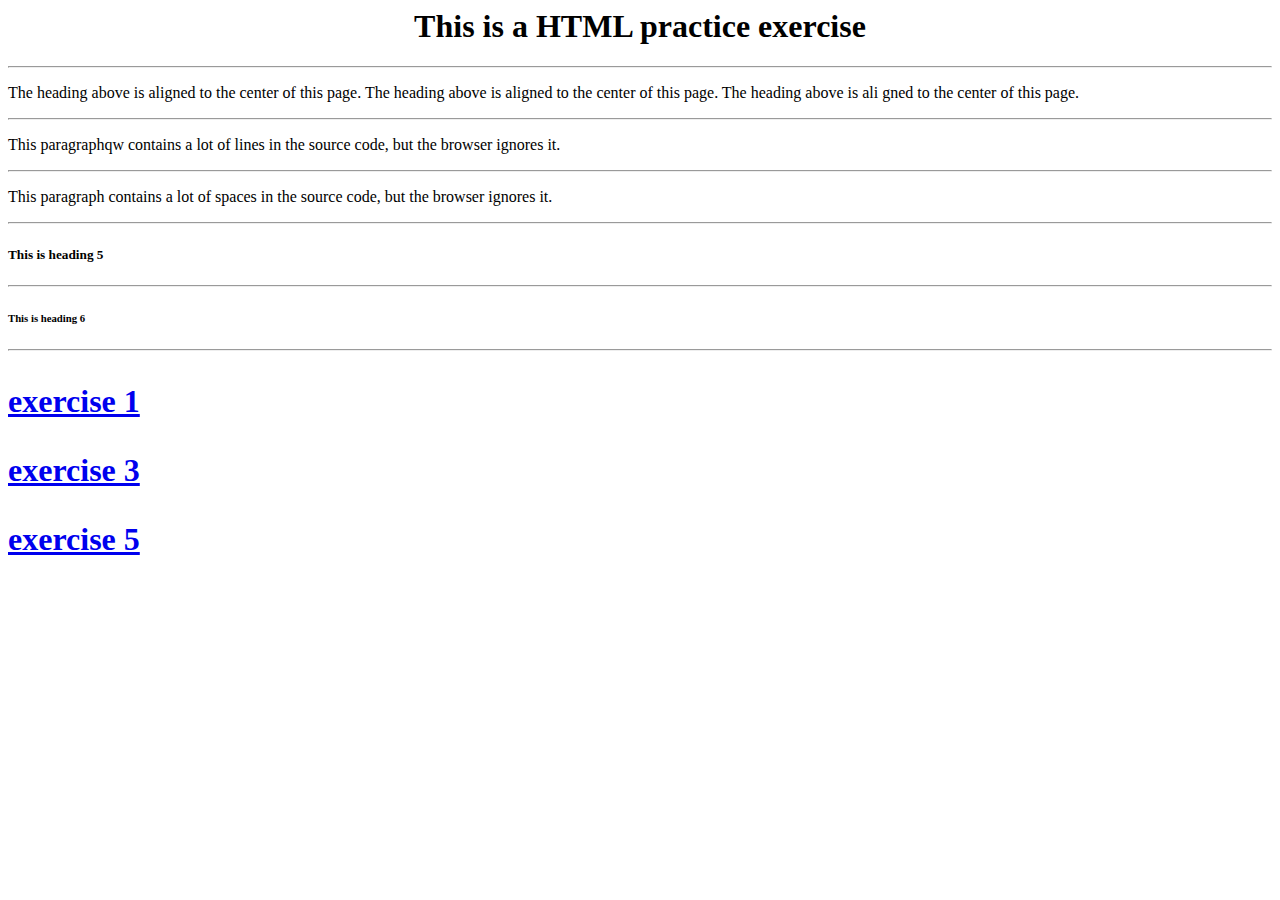
<file: Lab01/index.html>
<html>

<body>
    <h1 style="text-align:center">This is a HTML practice exercise</h1>
    <hr />
    <p>
        The heading above is aligned to the center of this page. The heading
        above is aligned to the center of this page. The heading above is ali
        gned to the center of this page.
    </p>
    <hr />
    <p>
        This paragraphqw contains a lot of lines in the source code, but the
        browser ignores it.
    </p>
    <hr />
    <p>
        This paragraph contains a lot of spaces in the source code, but the
        browser ignores it.
    </p>
    <hr />
    <h5>This is heading 5</h5>
    <hr />
    <h6>This is heading 6</h6>
    <hr />
    <h1>
        <p>
            <a href="./identifiers.html"> exercise 1
        </p>
        </p>
        <p>
            <a href="./uris.html"> exercise 3</a>
        </p>
        <p>
            <a href="./profile.html"> exercise 5</a>
        </p>

    </h1>
</body>

</html>
</file>
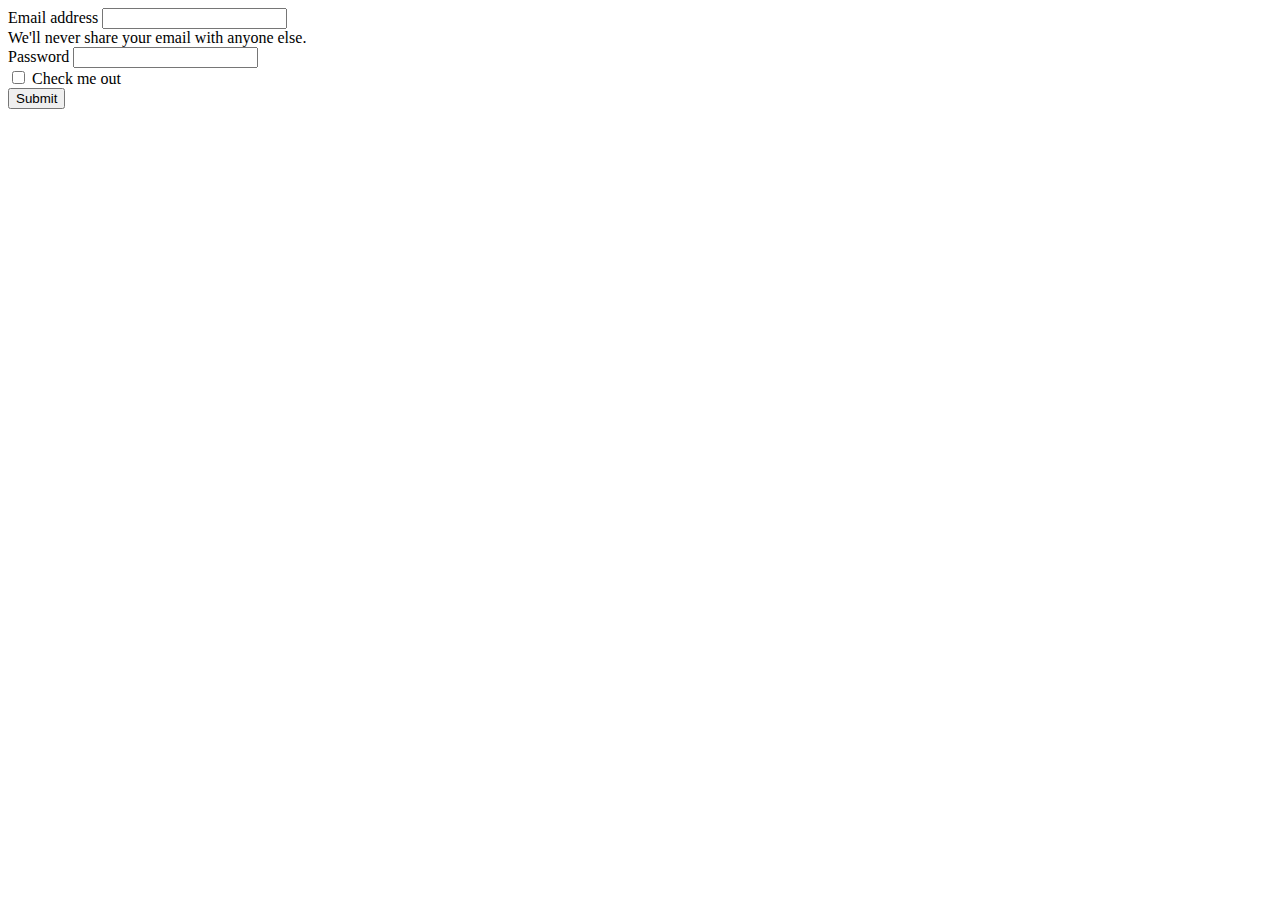
<file: Lab02/index.html>
<!DOCTYPE html>
<html lang="en">

<head>
    <meta charset="UTF-8">
    <meta http-equiv="X-UA-Compatible" content="IE=edge">
    <meta name="viewport" content="width=device-width, initial-scale=1.0">
    <title>Document</title>
</head>

<body>
    <form>
        <div class="mb-3">
            <label for="exampleInputEmail1" class="form-label">Email address</label>
            <input type="email" class="form-control" id="exampleInputEmail1" aria-describedby="emailHelp">
            <div id="emailHelp" class="form-text">We'll never share your email with anyone else.</div>
        </div>
        <div class="mb-3">
            <label for="exampleInputPassword1" class="form-label">Password</label>
            <input type="password" class="form-control" id="exampleInputPassword1">
        </div>
        <div class="mb-3 form-check">
            <input type="checkbox" class="form-check-input" id="exampleCheck1">
            <label class="form-check-label" for="exampleCheck1">Check me out</label>
        </div>
        <button type="submit" class="btn btn-primary">Submit</button>
    </form>
</body>

</html>
</file>
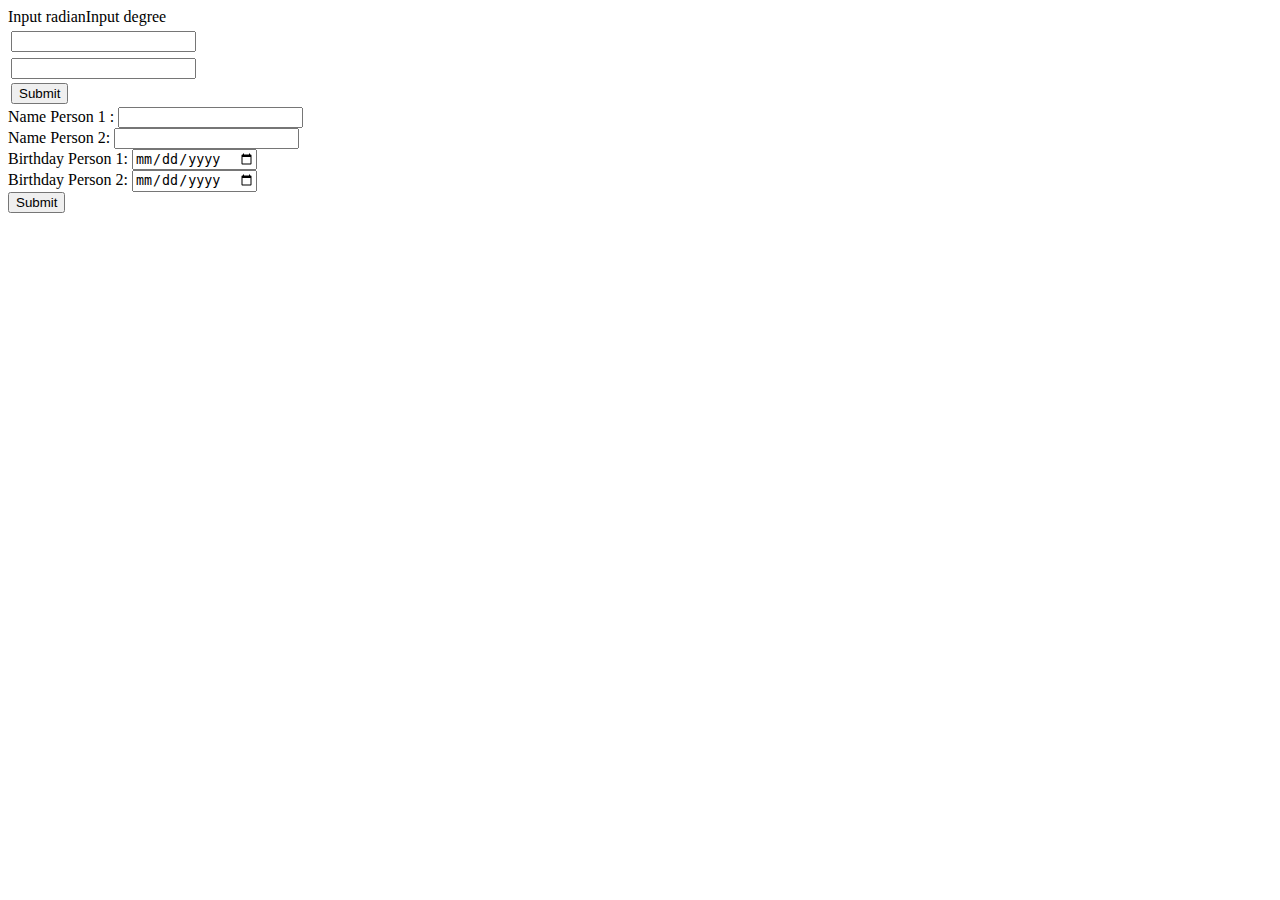
<file: Lab03/index.html>
<!DOCTYPE html>
<html lang="en">

<head>
    <meta charset="UTF-8">
    <meta http-equiv="X-UA-Compatible" content="IE=edge">
    <meta name="viewport" content="width=device-width, initial-scale=1.0">
    <title>Document</title>
</head>

<body>
    <form action="radianToDegree.php" method="post">
        <table>
            <tr>Input radian</tr>
            <td><input type="text" name="radian"></td>

            <tr>Input degree</tr>
            <td><input type="text" name="degree"></td>
            <tr>
                <td><input type="submit" value="Submit"></td>
            </tr>
        </table>
    </form>
    <form action="DateTimeFunction.php" method="post">
        Name Person 1 : <input type="text" name="name"><br>
        Name Person 2: <input type="text" name="name1"><br>
        Birthday Person 1: <input type="date" id="birt1" name="date"><br>
        Birthday Person 2: <input type="date" id="birt2" name="date2"><br>
        <input type="submit" value="Submit"></td>
    </form>
</body>

</html>
</file>
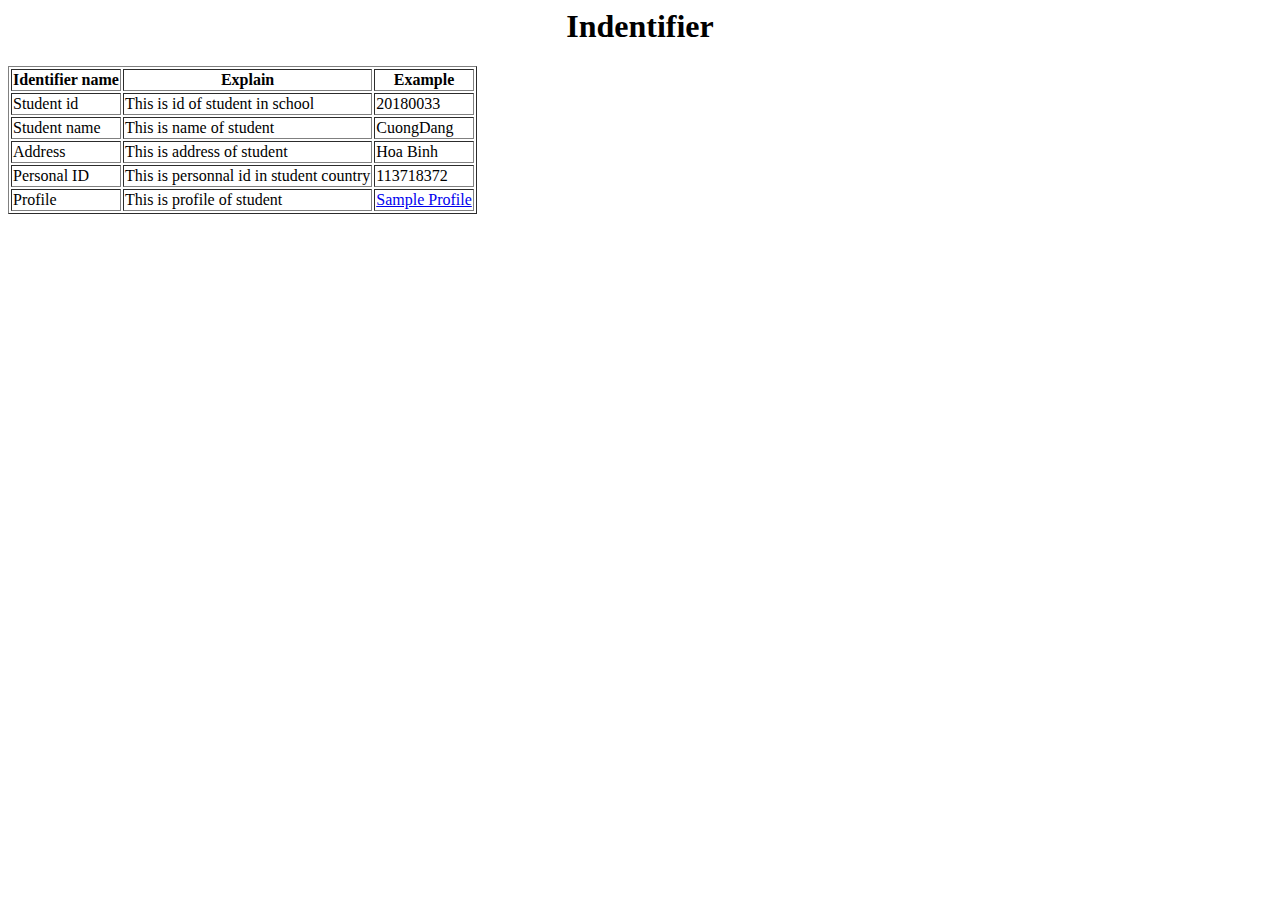
<file: Lab01/identifiers.html>
<html lang="vi">
    <body>
        <h1 style="text-align: center">Indentifier</h1>
        <table border="1">
            <tr>
                <th>Identifier name</th>
                <th>Explain</th>
                <th>Example</th>
            </tr>
            <tr>
                <td>Student id</td>
                <td>This is id of student in school</td>
                <td>20180033</td>
            </tr>
            <tr>
                <td>Student name</td>
                <td>This is name of student</td>
                <td>CuongDang</td>
            </tr>
            <tr>
                <td>Address</td>
                <td>This is address of student</td>
                <td>Hoa Binh</td>
            </tr>
            <tr>
                <td>Personal ID</td>
                <td>This is personnal id in student country</td>
                <td>113718372</td>
            </tr>
            <tr>
                <td>Profile</td>
                <td>This is profile of student</td>
                <td>
                    <a href="./profile.html">Sample Profile</a>
                </td>
            </tr>
        </table>
    </body>
</html>
</file>
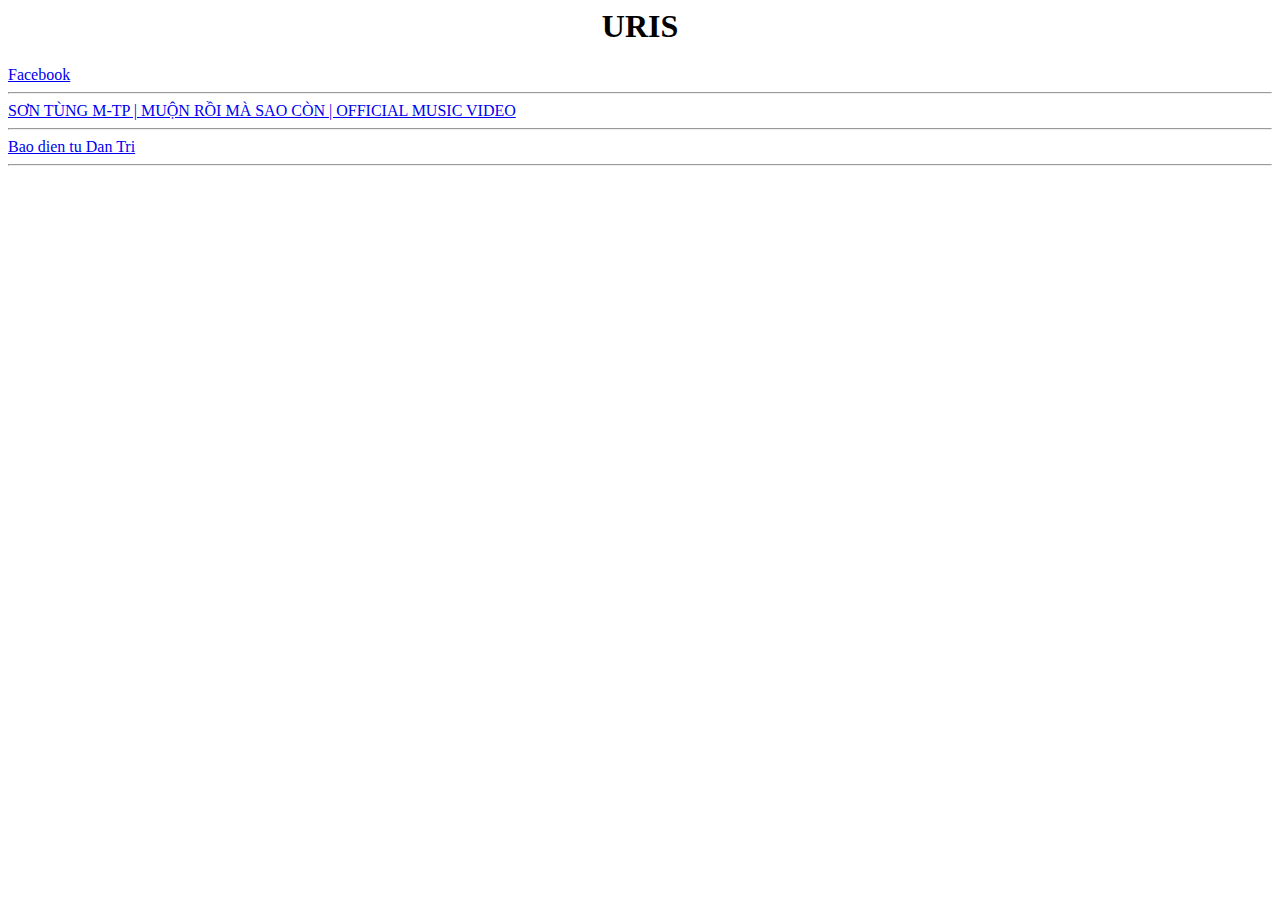
<file: Lab01/uris.html>
<html lang="vi">
    <head>
        <meta charset="utf-8" />    
        <title>Uris</title>
    </head>
    <body>
        <div>
            <h1 style="text-align: center">URIS</h1>
            <a href="https://www.facebook.com/">Facebook</a>
            <hr/>
            <a href="https://www.youtube.com/watch?v=xypzmu5mMPY">SƠN TÙNG M-TP | MUỘN RỒI MÀ SAO CÒN | OFFICIAL MUSIC VIDEO</a>
            <hr/>
            <a href="https://dantri.com.vn/">Bao dien tu Dan Tri</a>
            <hr/>
        </div>
    </body>
</html>
</file>
